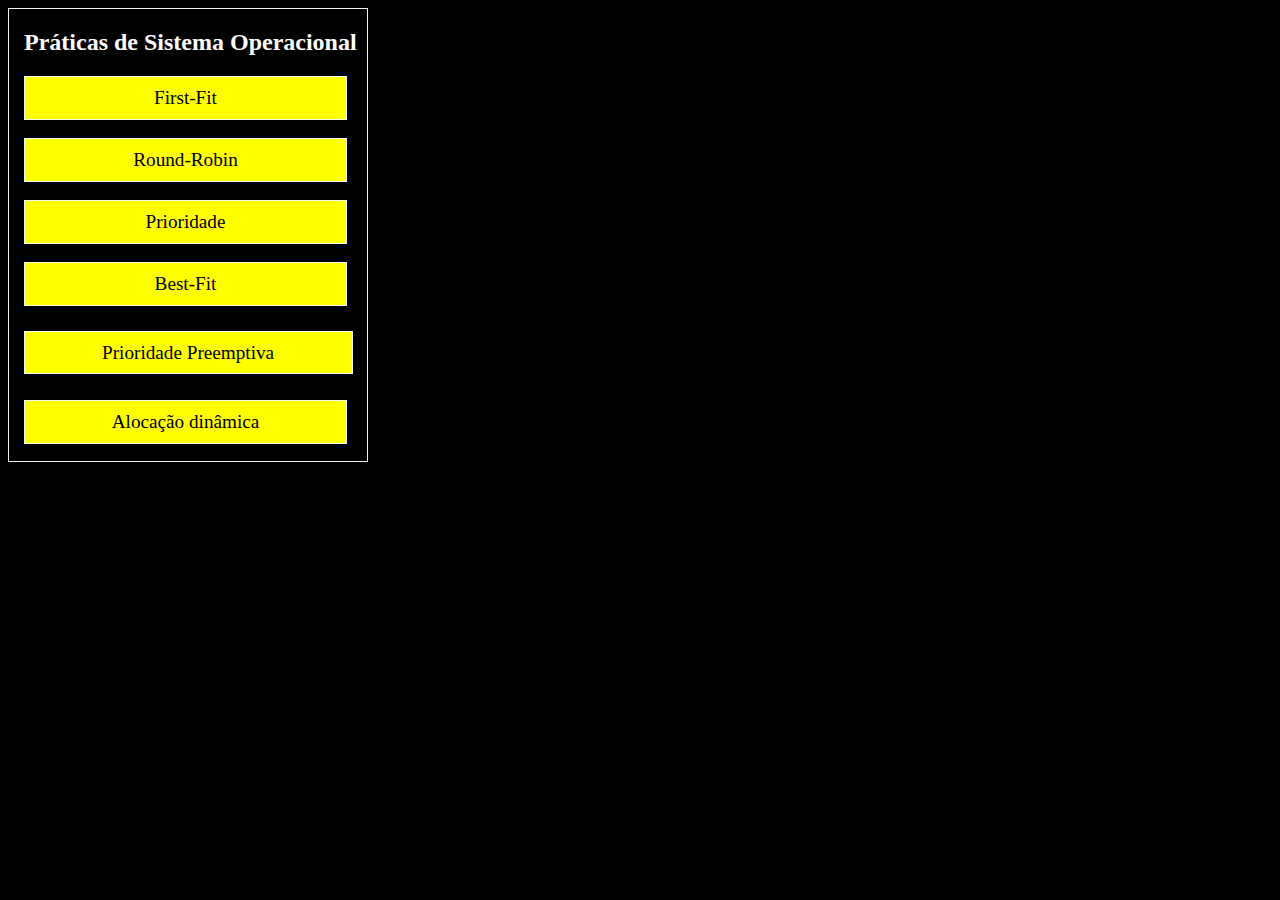
<file: index.html>
<!DOCTYPE html>
<html>
<head>
  <title>Práticas de SO</title>
  <script src="js/jquery-3.6.4.js"></script>
  <script src="js/script.js"></script>
  <link rel="stylesheet" type="text/css" href="style.css">
</head>
  
<body>
  <div class="container">
    <h2>Práticas de Sistema Operacional</h2>
    <button onclick="first()">First-Fit</button>
    <br></br>
    <button onclick="round()">Round-Robin</button>
    <br></br>
    <button onclick="priority()">Prioridade</button>
    <br></br>
    <button onclick="best()">Best-Fit</button>
    <br><br></br>
    <a href="preemptive.html">Prioridade Preemptiva</a>
    <br></br></br>
    <button onclick="dynamic()">Alocação dinâmica</button>
  </div> 
  
  <div id="result"></div>
</body>
</html>
</file>
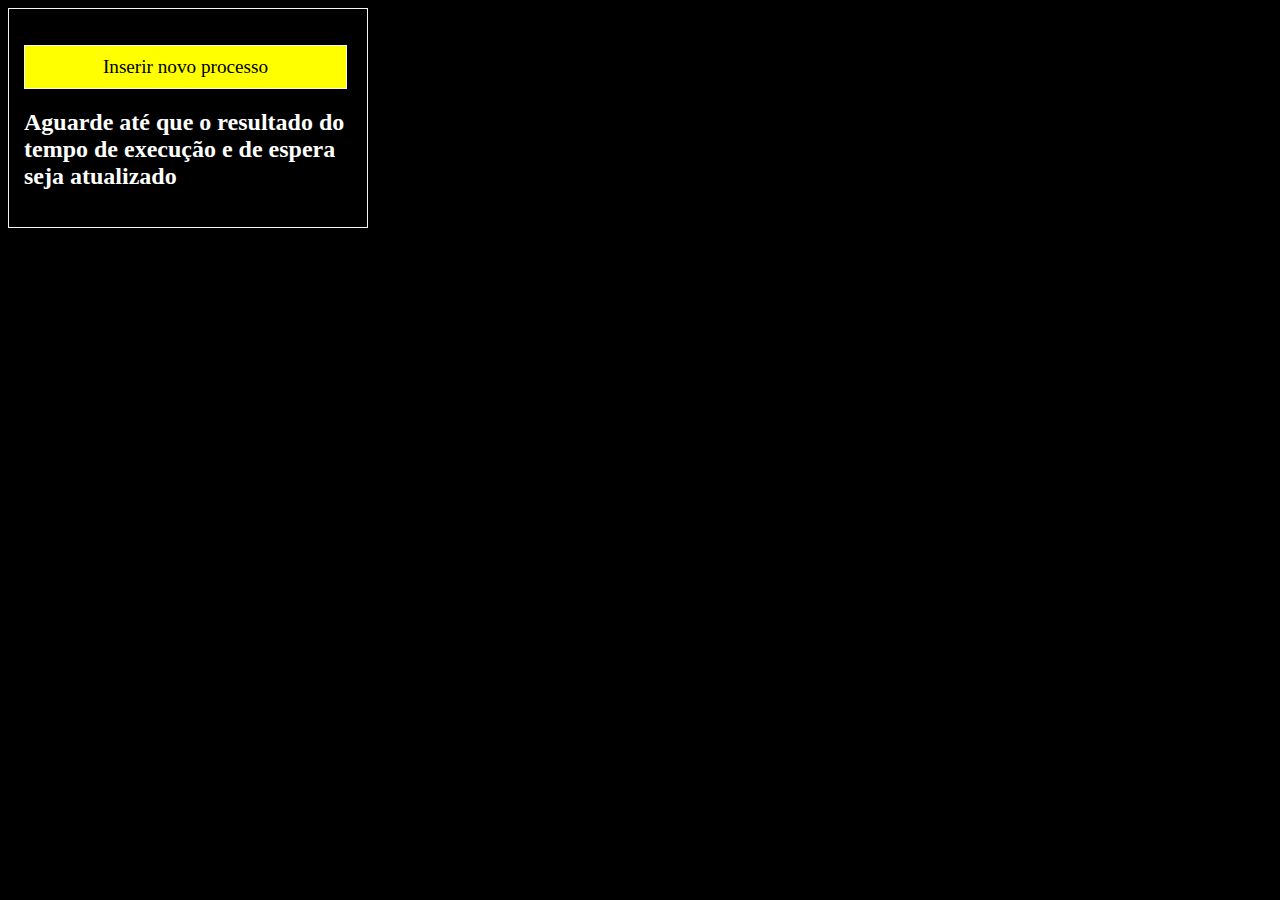
<file: preemptive.html>
<!DOCTYPE html>
<html lang="pt">
<head>
    <meta charset="UTF-8">
    <title>Preemptive</title>
    <script src="js/script.js"></script>
    <link rel="stylesheet" type="text/css" href="style.css">
</head>

<body>
    <div class="container">
        <br></br>
        <button onclick="inserir()">Inserir novo processo</button>
        <h2>Aguarde até que o resultado do tempo de execução e de espera seja atualizado</h2>
    </div>
   
    <div id="result" style="margin-top: 2%;"></div> 
</body>
</html>
</file>
<file: style.css>
body {
background-color: black;
}

.container {
  width: 340px;
  padding-top: 0px;
  padding-left: 15px;
  padding-right: 3px;
  padding-bottom: 17px;
  border: 1px solid whitesmoke;
  background-color: black;
}

.container button {
  width: 95%;
  padding: 10px;
  background-color: yellow;
  color: black;
  border: 1px solid whitesmoke;
  cursor: pointer;
  font-family: 'Times New Roman', Times, serif;
  font-size: larger;
}

.container a {
  text-decoration: none;
  width: 95%;
  padding-top: 10px;
  padding-bottom: 10px;
  padding-left: 77px;
  padding-right: 78px;
  background-color: yellow;
  color: black;
  border: 1px solid whitesmoke;
  cursor: pointer;
  font-family: 'Times New Roman', Times, serif;
  font-size: larger;
}

H2 {
  font-family: 'Times New Roman', Times, serif;
  color: white
}

#result {
  font-size: 20px;
  margin-left: 35%;
  text-align: left;
  width: 580px;
  color: white;
}

p{
  background-color: red;
  border: 1px solid whitesmoke;
  margin: 0px;
  padding: 1px;
  font-family: 'Times New Roman', Times, serif;
  font-size: 23px;
  color:black;
}

.alocado {
  background-color: rgb(21, 255, 0);
  border: 1px solid whitesmoke;
  font-family: 'Times New Roman', Times, serif;
  font-size: 22px;
}

.naoalocado {
  background-color: rgb(174, 0, 255);
  border: 1px solid whitesmoke;
  font-family: 'Times New Roman', Times, serif;
  font-size: 22px;
}

.best {
  background-color: rgb(21, 255, 0);
  border: 1px solid whitesmoke;
  font-family: 'Times New Roman', Times, serif;
  font-size: 23px;
}

.p0 {
  background-color: rgb(0, 183, 255);
  border: 1px solid whitesmoke;
  font-family: 'Times New Roman', Times, serif;
  font-size: 22px;
  width: 140px;
  display: inline-block;
}

.p1 {
  background-color: rgb(255, 166, 0);
  border: 1px solid whitesmoke;
  font-family: 'Times New Roman', Times, serif;
  font-size: 22px;
  width: 140px;
  display: inline-block;
}
.p2 {
  background-color: rgb(0, 255, 106);
  border: 1px solid whitesmoke;
  font-family: 'Times New Roman', Times, serif;
  font-size: 22px;
  width: 140px;
  display: inline-block;
}

.p3 {
  background-color: rgb(251, 255, 0);
  border: 1px solid whitesmoke;
  font-family: 'Times New Roman', Times, serif;
  font-size: 22px;
  width: 140px;
  display: inline-block;
}
</file>
